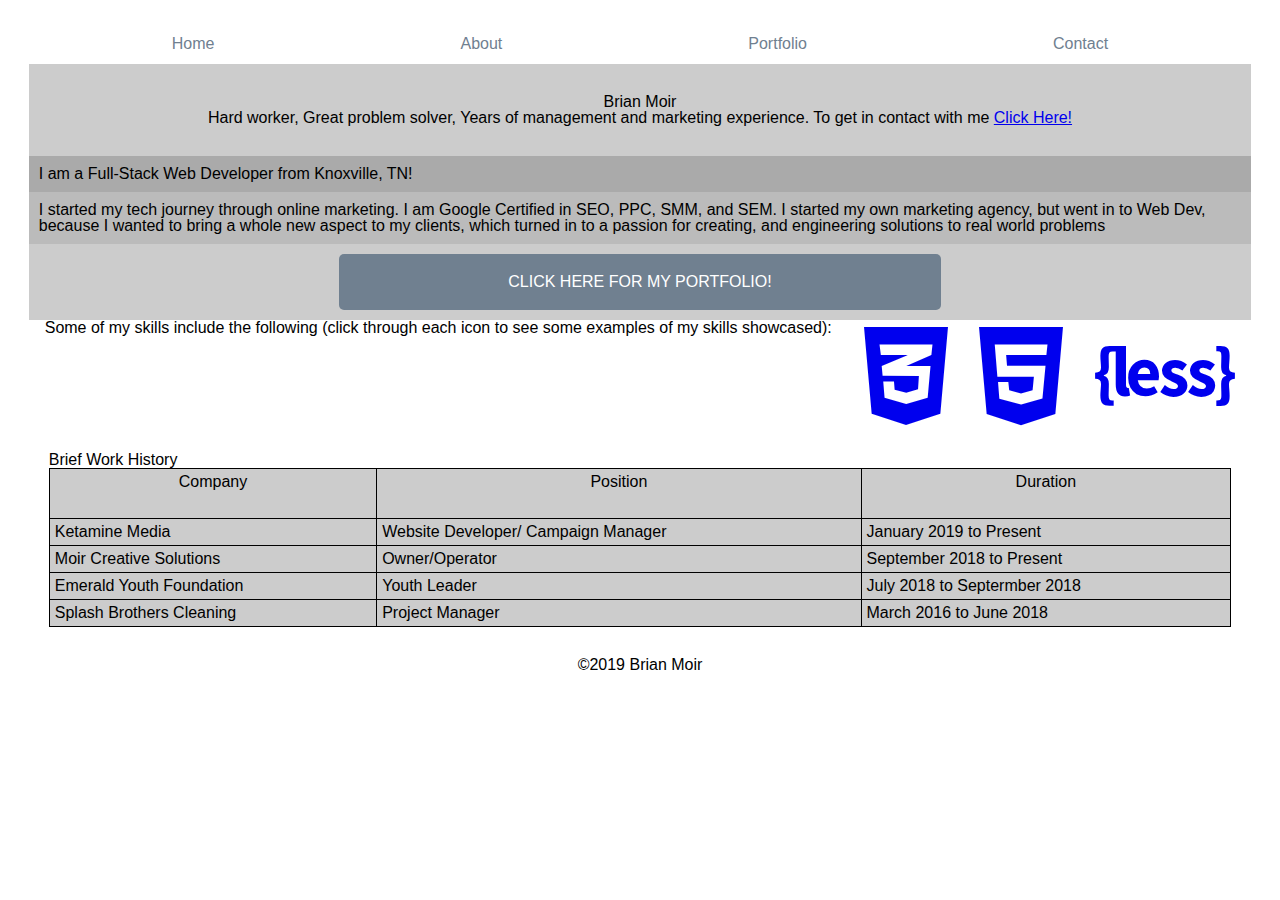
<file: index.html>
<!doctype html>

<html lang="en">
<head>
  <meta charset="utf-8">

  <title>My Resume</title>

  <link href="/fontawesome-free-5.10.0-web/css/all.css" rel="stylesheet">
  <link rel="stylesheet" href="css/index.css">

  <!--[if lt IE 9]>
    <script src="https://cdnjs.cloudflare.com/ajax/libs/html5shiv/3.7.3/html5shiv.js"></script>
  <![endif]-->
</head>

<body>

    <nav>
        <ul>
            <li><a href="#">Home</a></li>
            <li><a href="about.html">About</a></li>
            <li><a href="https://bmoir23.github.io/portfolio-website/#">Portfolio</a></li>
            <li><a href="contact.html">Contact</a></li>
           
        </ul>
        </nav>
   
    
    
    <div class="header">
       <h2>Brian Moir </h2>
       <p>Hard worker, Great problem solver, Years of management and marketing experience. To get in contact with me <a href="contact.html">Click Here!</a></p>
      </div>
    
      <div class="row">
          <div class="column" style="background-color:#aaa;">I am a Full-Stack Web Developer from Knoxville, TN!</div>
          <div class="column" style="background-color:#bbb;">I started my tech journey through online marketing. I am Google Certified in SEO, PPC, SMM, and SEM. I started my own marketing agency, but went in to Web Dev, because I wanted to bring a whole new aspect to my clients, which turned in to a passion for creating, and engineering solutions to real world problems</div>
          <div class="column" style="background-color:#ccc;">
              <a class="button" href="https://bmoir23.github.io/portfolio-website/#" target="_blank" rel="nofollow noopener">Click here for my Portfolio!</a>
          </div>
          
          <div class="icon-work">
              <a class="skill">Some of my skills include the following (click through each icon to see some examples of my skills showcased):</a>
              <a href="https://github.com/bmoir23/UI-III-Flexbox"><i class="fab fa-css3-alt fa-7x"></i></a>
              <a href="https://github.com/bmoir23/Sprint-Challenge--User-Interface"><i class="fab fa-html5 fa-7x"></i></a>
              <a href="https://github.com/bmoir23/Preprocessing-I"><i class="fab fa-less fa-7x"></i></a>
            </div>
      </div>
       <section class="work-table">
        <h2>Brief Work History</h2>
          <table class="table">
          <tr>
            <th>Company</th>
            <th>Position</th> 
            <th>Duration</th>
          </tr>
          <tr>
            <td>Ketamine Media</td>
            <td>Website Developer/ Campaign Manager</td>
            <td>January 2019 to Present</td>
          </tr>
          <tr>
            <td>Moir Creative Solutions</td>
            <td>Owner/Operator</td>
            <td>September 2018 to Present</td>
          </tr>
          <tr>
            <td>Emerald Youth Foundation</td>
            <td>Youth Leader</td>
            <td>July 2018 to Septermber 2018</td>
          </tr>
          <tr>
            <td>Splash Brothers Cleaning</td>
            <td>Project Manager</td>
            <td>March 2016 to June 2018</td>
          </tr>
        </table>
    </section>


        <footer>
            <p>&copy;2019 Brian Moir </p>
        </footer>
        </body>
        </html>
</file>
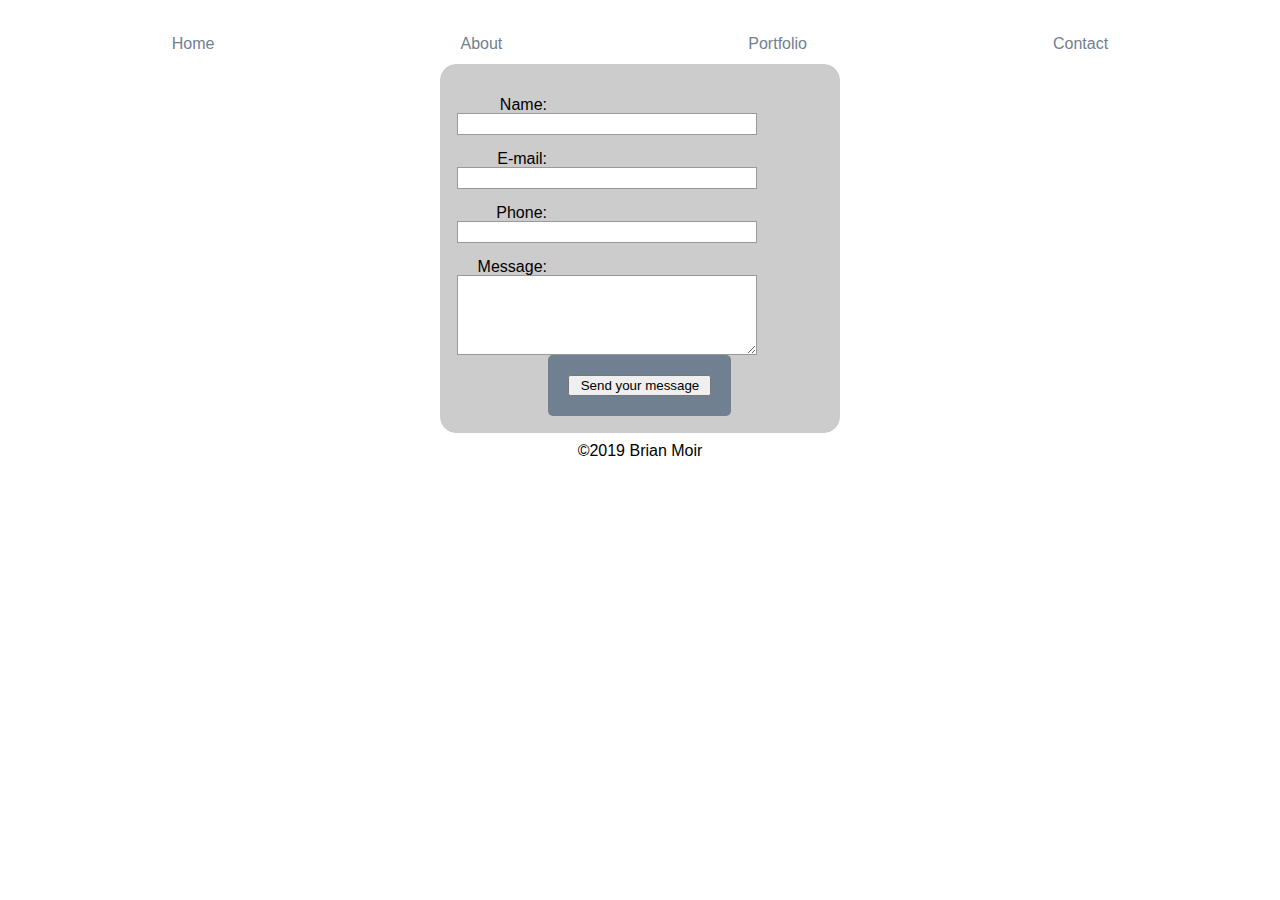
<file: contact.html>
<!doctype html>

<html lang="en">
<head>
  <meta charset="utf-8">

  <title>My Resume</title>

  <link href="/fontawesome-free-5.10.0-web/css/all.css" rel="stylesheet">
  <link rel="stylesheet" href="css/index.css">

  <!--[if lt IE 9]>
    <script src="https://cdnjs.cloudflare.com/ajax/libs/html5shiv/3.7.3/html5shiv.js"></script>
  <![endif]-->
</head>
<body>
    <header>
        <nav>
            <ul>
                <li><a href="index.html">Home</a></li>
                <li><a href="#">About</a></li>
                <li><a href="https://bmoir23.github.io/portfolio-website/#">Portfolio</a></li>
                <li><a href="contact.html">Contact</a></li>
                       
            </ul>
        </nav>
    </header>
</body>
<section class="contact">
  <form action="mailto:brianmoir80@gmail.com" method="post">
    <div>
      <label for="name">Name:</label> <input type="text" id="name" name="user_name" required>
    </div>
    <div>
      <label for="mail">E-mail:</label> <input type="email" id="mail" name="user_mail" required>
    </div>
    <div>
        <label for="phone">Phone:</label> <input type="number" id="phone" name="user_phone" required>
    </div>
    <div>
      <label for="msg">Message:</label> <textarea id="msg" name="user_message"></textarea>
    </div>
    <div class="button">
      <button type="submit">Send your message</button>
    </div>
  </form>

  <footer>
        <p>&copy;2019 Brian Moir </p>
    </footer>
  
</section>
</file>
<file: css/index.css>
/* http://meyerweb.com/eric/tools/css/reset/ 
   v2.0 | 20110126
   License: none (public domain)
*/
html,
body,
div,
span,
applet,
object,
iframe,
h1,
h2,
h3,
h4,
h5,
h6,
p,
blockquote,
pre,
a,
abbr,
acronym,
address,
big,
cite,
code,
del,
dfn,
em,
img,
ins,
kbd,
q,
s,
samp,
small,
strike,
strong,
sub,
sup,
tt,
var,
b,
u,
i,
center,
dl,
dt,
dd,
ol,
ul,
li,
fieldset,
form,
label,
legend,
table,
caption,
tbody,
tfoot,
thead,
tr,
th,
td,
article,
aside,
canvas,
details,
embed,
figure,
figcaption,
footer,
header,
hgroup,
menu,
nav,
output,
ruby,
section,
summary,
time,
mark,
audio,
video {
  margin: 0;
  padding: 0;
  border: 0;
  font-size: 100%;
  font: inherit;
  vertical-align: baseline;
}
/* HTML5 display-role reset for older browsers */
article,
aside,
details,
figcaption,
figure,
footer,
header,
hgroup,
menu,
nav,
section {
  display: block;
}
body {
  line-height: 1;
}
ol,
ul {
  list-style: none;
}
blockquote,
q {
  quotes: none;
}
blockquote:before,
blockquote:after,
q:before,
q:after {
  content: '';
  content: none;
}
table {
  border-collapse: collapse;
  border-spacing: 0;
}
/* Set every element's box-sizing to border-box */
* {
  box-sizing: border-box;
}
/*variable*/
body {
  font-family: Arial, Helvetica, sans-serif;
  width: 98%;
  padding: 1em;
  margin: 0 auto;
}
.header {
  background-color: #ccc;
  padding: 30px;
  text-align: center;
  font-size: 1em;
}
.row {
  display: -webkit-flex;
  display: flex;
  flex-direction: column;
}
.row .icon-work {
  display: flex;
  flex-direction: row;
  justify-content: space-around;
}
.row .icon-work a:hover {
  color: #ed3330;
}
.column {
  padding: 10px;
  height: 98%;
  display: flex;
}
.column.side {
  -webkit-flex: 1;
  -ms-flex: 1;
  flex: 1;
}
.column.middle {
  -webkit-flex: 1;
  -ms-flex: 1;
  flex: 1;
  /*-webkit-flex: 2;
		-ms-flex: 2;
		flex: 2;*/
}
.footer {
  background-color: #f1f1f1;
  padding: 10px;
  text-align: center;
}
@media (max-width: 500px) {
  .row {
    -webkit-flex-direction: column;
    flex-direction: column-reverse;
  }
}
.button {
  background-color: #ccc;
  padding: 30px;
  text-align: center;
  font-size: 1em;
  /*display:flex;*/
  color: #fff;
  text-transform: uppercase;
  text-decoration: none;
  background: #708090;
  border-radius: 5px;
  /*nested*/
  display: flex;
  justify-content: center;
  flex-direction: column;
  padding: 20px;
  /* mixin*/
  width: 50%;
  border: none;
  transition: all 0.4s ease 0s;
  margin: 0 auto;
}
.button h2 {
  display: flex;
  align-content: center;
}
.button .table {
  width: 100%;
}
.button th {
  height: 50px;
}
.button .table,
.button th,
.button td {
  background-color: #ccc;
  /*variable*/
  border: 1px solid black;
  padding: 5px;
}
.button:hover {
  background: #ed3330;
  letter-spacing: 1px;
  -webkit-box-shadow: 0px 5px 40px -10px rgba(0, 0, 0, 0.57);
  -moz-box-shadow: 0px 5px 40px -10px rgba(0, 0, 0, 0.57);
  box-shadow: 5px 40px -10px rgba(0, 0, 0, 0.57);
  transition: all 0.4s ease 0s;
}
#page_wrapper {
  width: 100%;
  max-width: 1024px;
  margin: 0 auto;
}
body {
  margin-bottom: 60px;
}
nav {
  /*nested*/
  height: 48px;
  padding: 20px;
}
nav ul {
  padding: 0;
  display: flex;
  justify-content: space-around;
  list-style-type: none;
}
nav li a {
  color: #708090;
  font-size: 16px;
  text-decoration: none;
  /* variable*/
}
nav li a:hover {
  color: #ed3330;
}
.work-table {
  /*nested*/
  display: flex;
  justify-content: center;
  flex-direction: column;
  padding: 20px;
}
.work-table h2 {
  display: flex;
  align-content: center;
}
.work-table .table {
  width: 100%;
}
.work-table th {
  height: 50px;
}
.work-table .table,
.work-table th,
.work-table td {
  background-color: #ccc;
  /*variable*/
  border: 1px solid black;
  padding: 5px;
}
footer {
  display: flex;
  justify-content: center;
  padding: 10px;
}
/* contact page*/
form {
  margin: 0 auto;
  width: 400px;
  padding: 1em;
  border: 1px solid #ccc;
  border-radius: 1em;
  background-color: #ccc;
}
form div {
  margin-top: 1em;
}
form label {
  display: inline-block;
  width: 90px;
  text-align: right;
}
form input,
form textarea {
  font: 1em sans-serif;
  width: 300px;
  -moz-box-sizing: border-box;
  box-sizing: border-box;
  border: 1px solid #999;
}
form input:focus,
form textarea:focus {
  border-color: #000;
}
form textarea {
  vertical-align: top;
  height: 5em;
  resize: vertical;
}
</file>
